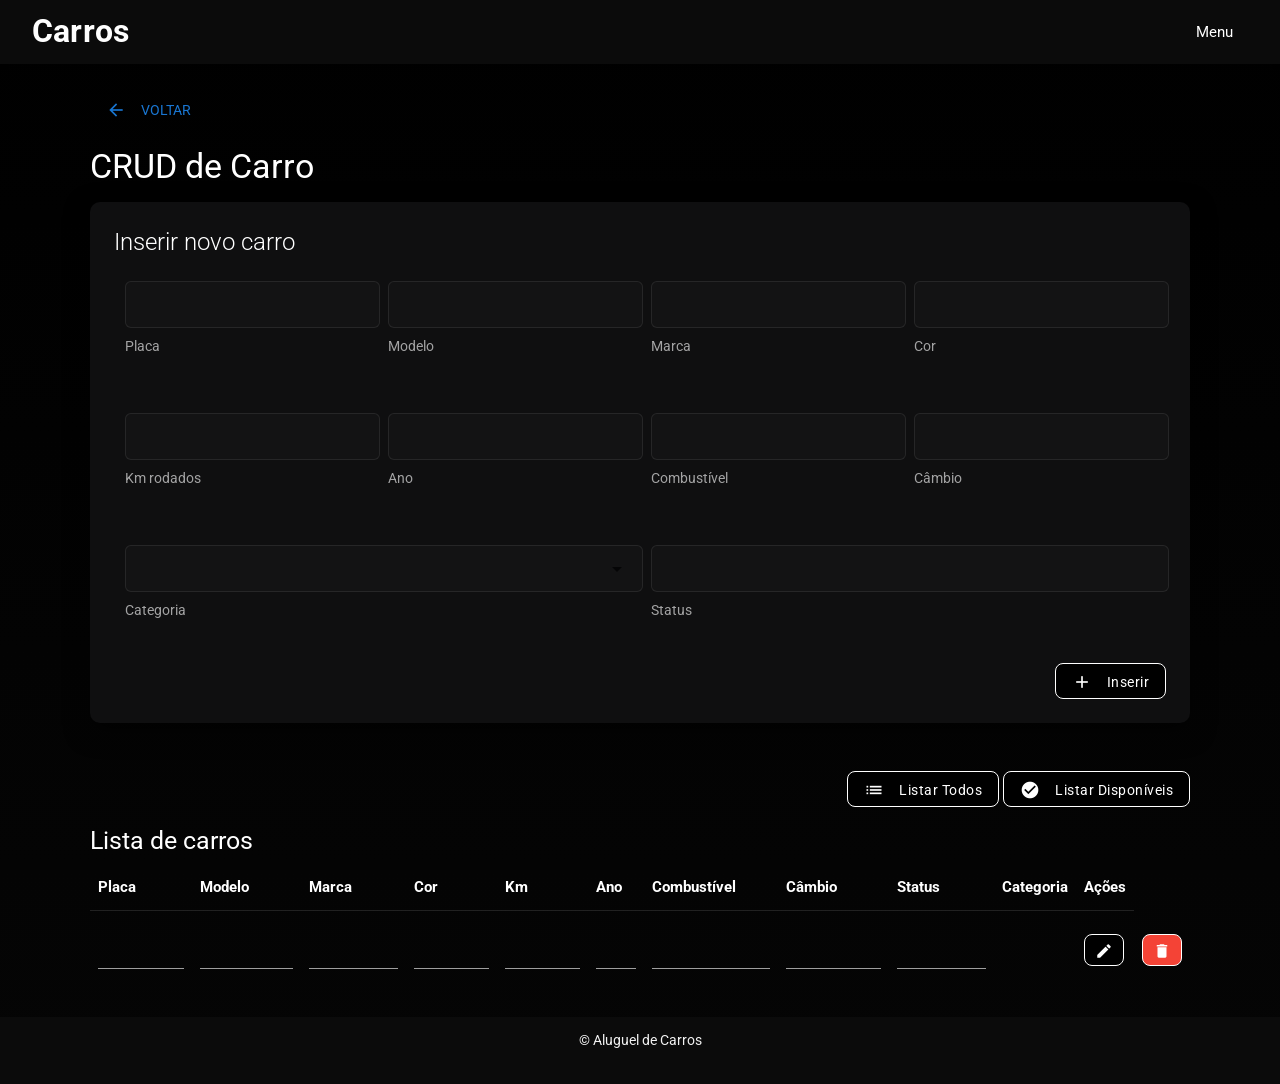
<file: src/main/resources/templates/crudCarro.html>
<!DOCTYPE html>
<html lang="pt-br" xmlns:th="http://www.thymeleaf.org">
<head>
    <meta charset="UTF-8">
    <meta name="viewport" content="width=device-width, initial-scale=1.0">
    <title>CRUD Carro</title>
    <link href="https://fonts.googleapis.com/icon?family=Material+Icons" rel="stylesheet">
    <link rel="stylesheet" href="https://cdnjs.cloudflare.com/ajax/libs/materialize/1.0.0/css/materialize.min.css">
    <link rel="stylesheet" href="../static/css/style.css" th:href="@{/css/style.css}">
</head>
<body>
<header>
    <nav class="blue darken-2">
        <div class="nav-wrapper container">
            <a href="#" class="brand-logo">Carros</a>
            <ul class="right hide-on-med-and-down">
                <li><a th:href="@{/}">Menu</a></li>
            </ul>
        </div>
    </nav>
</header>

<main class="container section">
    <a class="btn-flat blue-text text-darken-2" th:href="@{/}">
        <i class="material-icons left">arrow_back</i>Voltar
    </a>
    <h4>CRUD de Carro</h4>

    
    <div class="card">
        <div class="card-content">
            <span class="card-title">Inserir novo carro</span>
            <form th:action="@{/carros/add}" method="post" th:object="${novoCarro}">
                <div class="row">
                    <div class="input-field col s12 m3">
                        <input id="placa" type="text" th:field="*{placa}" required>
                        <label for="placa">Placa</label>
                    </div>
                    <div class="input-field col s12 m3">
                        <input id="modelo" type="text" th:field="*{modelo}" required>
                        <label for="modelo">Modelo</label>
                    </div>
                    <div class="input-field col s12 m3">
                        <input id="marca" type="text" th:field="*{marca}" required>
                        <label for="marca">Marca</label>
                    </div>
                    <div class="input-field col s12 m3">
                        <input id="cor" type="text" th:field="*{cor}" required>
                        <label for="cor">Cor</label>
                    </div>
                </div>

                <div class="row">
                    <div class="input-field col s12 m3">
                        <input id="kmRodados" type="number" step="0.1" th:field="*{kmRodados}" required>
                        <label for="kmRodados">Km rodados</label>
                    </div>
                    <div class="input-field col s12 m3">
                        <input id="ano" type="number" min="1900" max="2100" th:field="*{ano}" required>
                        <label for="ano">Ano</label>
                    </div>
                    <div class="input-field col s12 m3">
                        <input id="combustivel" type="text" th:field="*{combustivel}" required>
                        <label for="combustivel">Combustível</label>
                    </div>
                    <div class="input-field col s12 m3">
                        <input id="cambio" type="text" th:field="*{cambio}" required>
                        <label for="cambio">Câmbio</label>
                    </div>
                </div>

                <div class="row">
                    <div class="input-field col s12 m6">
                        <select th:field="*{categoriaId}">
                            <option th:each="cat : ${categorias}" th:value="${cat.id}" th:text="${cat.nome}"></option>
                        </select>
                        <label>Categoria</label>
                    </div>
                    <div class="input-field col s12 m6">
                        <input id="status" type="text" th:field="*{status}" required>
                        <label for="status">Status</label>
                    </div>
                </div>

                <div class="right-align">
                    <button class="waves-effect waves-light btn" type="submit">
                        <i class="material-icons left">add</i>Inserir
                    </button>
                </div>
            </form>
        </div>
    </div>
	<div class="right-align" style="margin-bottom: 20px;">
    	<a class="waves-effect waves-light btn blue" th:href="@{/carros/all}">
        <i class="material-icons left">list</i>Listar Todos
    	</a>
    	<a class="waves-effect waves-light btn green" th:href="@{/carros/disponiveis}">
        <i class="material-icons left">check_circle</i>Listar Disponíveis
    	</a>
	</div>
	
    
    <h5>Lista de carros</h5>
    <table class="striped highlight responsive-table">
        <thead>
        <tr>
            <th>Placa</th>
            <th>Modelo</th>
            <th>Marca</th>
            <th>Cor</th>
            <th>Km</th>
            <th>Ano</th>
            <th>Combustível</th>
            <th>Câmbio</th>
            <th>Status</th>
            <th>Categoria</th>
            <th>Ações</th>
        </tr>
        </thead>
        <tbody>
        <tr th:each="carro : ${carros}">
            
            <form th:action="@{/carros/update}" method="post">
                
                <td>
                    <input type="hidden" name="placa" th:value="${carro.placa}">
                    <input type="text" th:value="${carro.placa}" readonly class="table-input">
                </td>

                
                <td><input type="text" name="modelo" th:value="${carro.modelo}"></td>
                <td><input type="text" name="marca" th:value="${carro.marca}"></td>
                <td><input type="text" name="cor" th:value="${carro.cor}"></td>
                <td><input type="number" step="0.1" name="kmRodados" th:value="${carro.kmRodados}"></td>
                <td><input type="number" min="1900" max="2100" name="ano" th:value="${carro.ano}"></td>
                <td><input type="text" name="combustivel" th:value="${carro.combustivel}"></td>
                <td><input type="text" name="cambio" th:value="${carro.cambio}"></td>
                <td><input type="text" name="status" th:value="${carro.status}"></td>

                
                <td>
                    <input type="hidden" name="categoriaId" th:value="${carro.categoriaId}">
                    <span th:text="${carro.categoriaNome}"></span>
                </td>

                
                <td>
                    <button class="waves-effect waves-light btn-small" type="submit">
                        <i class="material-icons">edit</i>
                    </button>
                </td>
            </form>

            <td style="display:none;"></td>
            <td>
                <form th:action="@{/carros/delete}" method="post" style="display:inline;">
                    <input type="hidden" name="placa" th:value="${carro.placa}">
                    <button class="waves-effect waves-light btn-small red" type="submit">
                        <i class="material-icons">delete</i>
                    </button>
                </form>
            </td>
        </tr>
        </tbody>
    </table>
</main>

<footer class="page-footer blue darken-2">
    <div class="container">
        <div class="row">
            <div class="col s12">
                <span class="white-text">&copy; <span th:text="${#dates.format(#dates.createNow(),'yyyy')}"></span> Aluguel de Carros</span>
            </div>
        </div>
    </div>
</footer>

<script src="https://cdnjs.cloudflare.com/ajax/libs/materialize/1.0.0/js/materialize.min.js"></script>
<script>
    document.addEventListener('DOMContentLoaded', function() {
        const elems = document.querySelectorAll('select');
        M.FormSelect.init(elems);
    });
</script>
<!-- Original when using Thymeleaf: <script th:src="@{/js/main.js}"></script> -->
<script src="../static/js/main.js" th:src="@{/js/main.js}"></script>
</body>
</html>
</file>
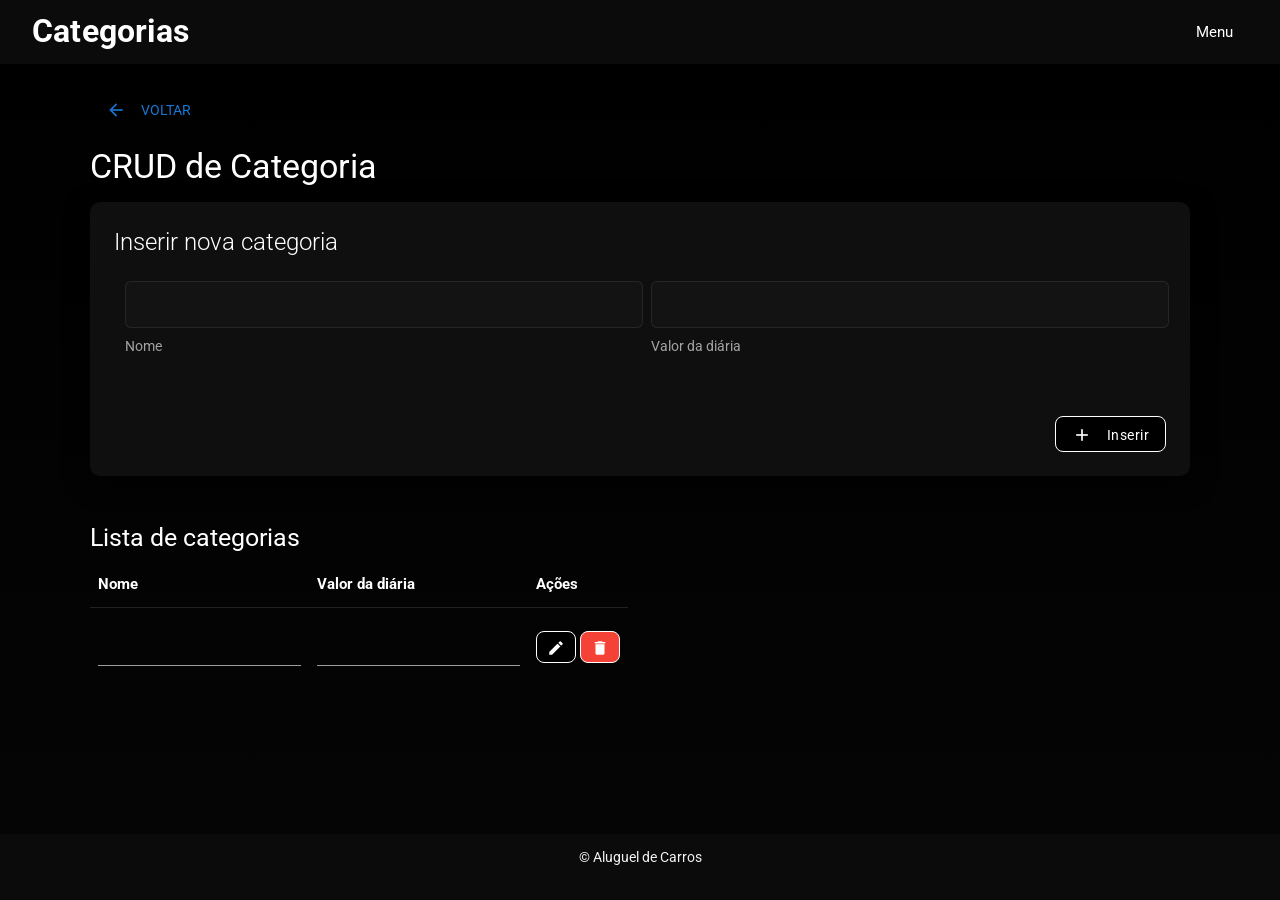
<file: src/main/resources/templates/crudCategoria.html>
<!DOCTYPE html>
<html lang="pt-br" xmlns:th="http://www.thymeleaf.org">
<head>
    <meta charset="UTF-8">
    <meta name="viewport" content="width=device-width, initial-scale=1.0">
    <title>CRUD Categoria</title>
    <link href="https://fonts.googleapis.com/icon?family=Material+Icons" rel="stylesheet">
    <link rel="stylesheet" href="https://cdnjs.cloudflare.com/ajax/libs/materialize/1.0.0/css/materialize.min.css">
    <link rel="stylesheet" href="../static/css/style.css" th:href="@{/css/style.css}">
</head>
<body>
<header>
    <nav class="blue darken-2">
        <div class="nav-wrapper container">
            <a href="#" class="brand-logo">Categorias</a>
            <ul class="right hide-on-med-and-down">
                <li><a th:href="@{/}">Menu</a></li>
            </ul>
        </div>
    </nav>
</header>

<main class="container section">
    <a id="voltar" class="btn-flat blue-text text-darken-2" th:href="@{/}">
        <i class="material-icons left">arrow_back</i>Voltar
    </a>
    <h4>CRUD de Categoria</h4>

    
    <div class="card">
        <div class="card-content">
            <span class="card-title">Inserir nova categoria</span>
            <form th:action="@{/categoria/add}" method="post" th:object="${novaCategoria}">
                <div class="row">
                    <div class="input-field col s12 m6">
                        <input id="nome" type="text" th:field="*{nome}" class="validate" required>
                        <label for="nome">Nome</label>
                        <span class="helper-text red-text" th:if="${#fields.hasErrors('nome')}" th:errors="*{nome}"></span>
                    </div>
                    <div class="input-field col s12 m6">
                        <input id="valorDiaria" type="number" step="0.01" min="0" th:field="*{valorDiaria}" class="validate" required>
                        <label for="valorDiaria">Valor da diária</label>
                        <span class="helper-text red-text" th:if="${#fields.hasErrors('valorDiaria')}" th:errors="*{valorDiaria}"></span>
                    </div>
                </div>
                <div class="right-align">
                    <button class="waves-effect waves-light btn" type="submit">
                        <i class="material-icons left">add</i>Inserir
                    </button>
                </div>
            </form>
        </div>
    </div>

    
    <h5>Lista de categorias</h5>
<table class="striped highlight responsive-table">
    <thead>
    <tr>
        <th>Nome</th>
        <th>Valor da diária</th>
        <th>Ações</th>
    </tr>
    </thead>
    <tbody>
    <tr th:each="cat : ${categorias}">
        <form th:action="@{/categoria/update}" method="post">
            <input type="hidden" name="id" th:value="${cat.id}">

            
            <td>
                <input type="text" name="nome" th:value="${cat.nome}">
            </td>

            
            <td>
                <input type="number" step="0.01" name="valorDiaria" th:value="${cat.valorDiaria}">
            </td>

            
            <td>
                
                <button class="waves-effect waves-light btn-small" type="submit">
                    <i class="material-icons">edit</i>
                </button>

                <form th:action="@{/categoria/delete}" method="post" style="display:inline;">
                    <input type="hidden" name="id" th:value="${cat.id}">
                    <button class="waves-effect waves-light btn-small red" type="submit">
                        <i class="material-icons">delete</i>
                    </button>
                </form>
            </td>
        </form>
    </tr>
    </tbody>
</table>

</main>

<footer class="page-footer blue darken-2">
    <div class="container">
        <div class="row">
            <div class="col s12">
                <span class="white-text">&copy; <span th:text="${#dates.format(#dates.createNow(),'yyyy')}"></span> Aluguel de Carros</span>
            </div>
        </div>
    </div>
</footer>

<script src="https://cdnjs.cloudflare.com/ajax/libs/materialize/1.0.0/js/materialize.min.js"></script>
<!-- Original when using Thymeleaf: <script th:src="@{/js/main.js}"></script> -->
<script src="../static/js/main.js" th:src="@{/js/main.js}"></script>
</body>
</html>
</file>
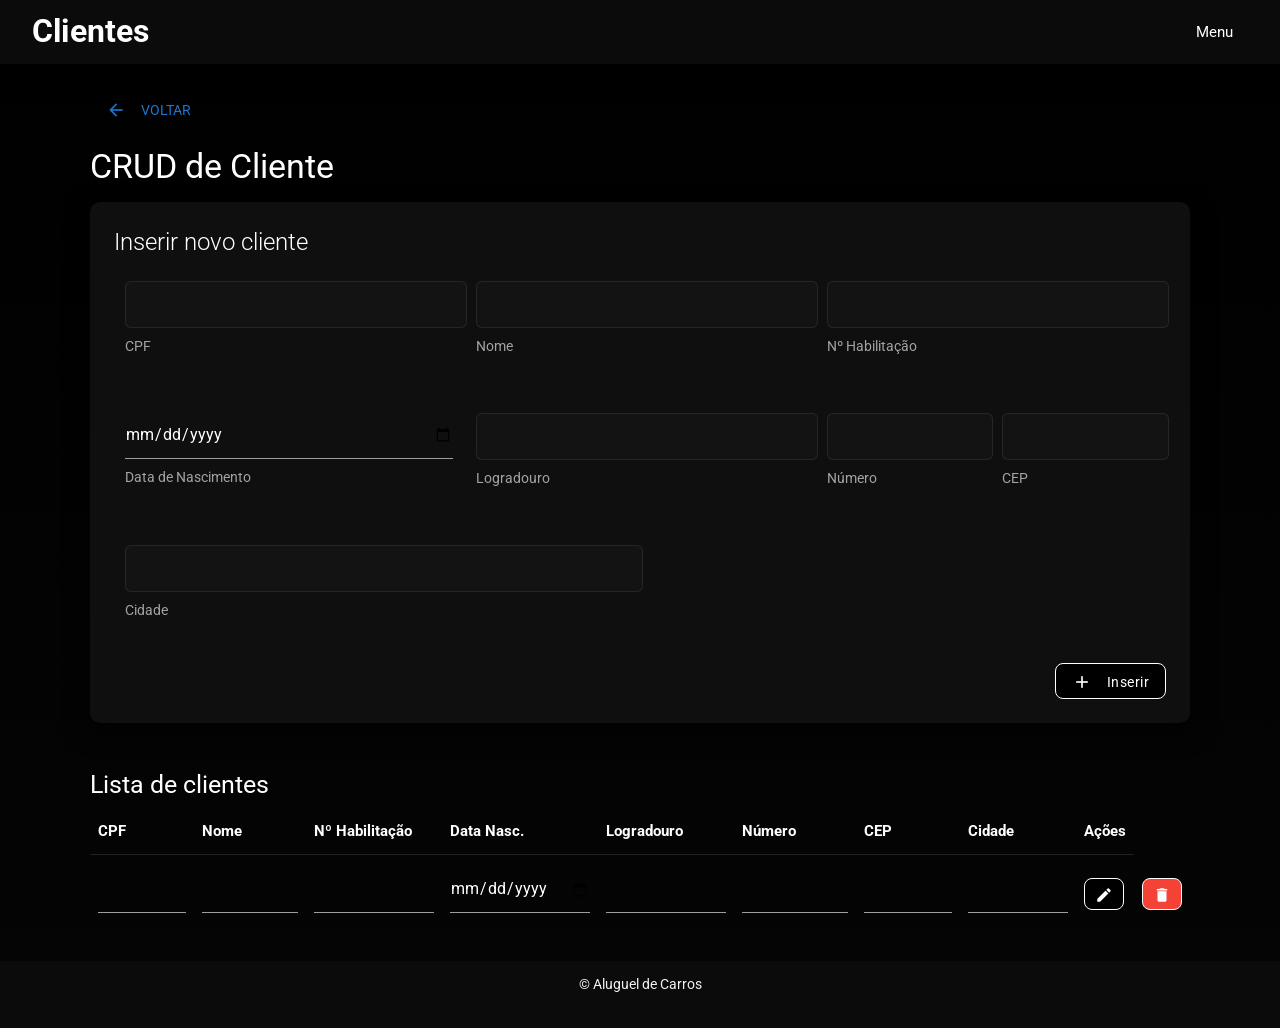
<file: src/main/resources/templates/crudCliente.html>
<!DOCTYPE html>
<html lang="pt-br" xmlns:th="http://www.thymeleaf.org">
<head>
    <meta charset="UTF-8">
    <meta name="viewport" content="width=device-width, initial-scale=1.0">
    <title>CRUD Cliente</title>
    <link href="https://fonts.googleapis.com/icon?family=Material+Icons" rel="stylesheet">
    <link rel="stylesheet" href="https://cdnjs.cloudflare.com/ajax/libs/materialize/1.0.0/css/materialize.min.css">
    <!-- Original when using Thymeleaf: <link rel="stylesheet" th:href="@{/css/style.css}"> -->
    <link rel="stylesheet" href="../static/css/style.css" th:href="@{/css/style.css}">
</head>
<body>
<header>
    <nav class="blue darken-2">
        <div class="nav-wrapper container">
            <a href="#" class="brand-logo">Clientes</a>
            <ul class="right hide-on-med-and-down">
                <li><a th:href="@{/}">Menu</a></li>
            </ul>
        </div>
    </nav>
</header>

<main class="container section">
    <a class="btn-flat blue-text text-darken-2" th:href="@{/}">
        <i class="material-icons left">arrow_back</i>Voltar
    </a>
    <h4>CRUD de Cliente</h4>

    
    <div class="card">
        <div class="card-content">
            <span class="card-title">Inserir novo cliente</span>
            <form th:action="@{/clientes/add}" method="post" th:object="${novoCliente}">
                <div class="row">
                    <div class="input-field col s12 m4">
                        <input id="cpf" type="text" th:field="*{cpf}" required>
                        <label for="cpf">CPF</label>
                    </div>
                    <div class="input-field col s12 m4">
                        <input id="nome" type="text" th:field="*{nome}" required>
                        <label for="nome">Nome</label>
                    </div>
                    <div class="input-field col s12 m4">
                        <input id="numeroHabilitacao" type="text" th:field="*{numeroHabilitacao}" required>
                        <label for="numeroHabilitacao">Nº Habilitação</label>
                    </div>
                </div>

                <div class="row">
                    <div class="input-field col s12 m4">
                        <input id="dataNascimento" type="date" th:field="*{dataNascimento}" required>
                        <label for="dataNascimento">Data de Nascimento</label>
                    </div>
                    <div class="input-field col s12 m4">
                        <input id="logradouro" type="text" th:field="*{logradouro}" required>
                        <label for="logradouro">Logradouro</label>
                    </div>
                    <div class="input-field col s12 m2">
                        <input id="numero" type="number" th:field="*{numero}" required>
                        <label for="numero">Número</label>
                    </div>
                    <div class="input-field col s12 m2">
                        <input id="cep" type="text" th:field="*{cep}" required>
                        <label for="cep">CEP</label>
                    </div>
                </div>

                <div class="row">
                    <div class="input-field col s12 m6">
                        <input id="cidade" type="text" th:field="*{cidade}" required>
                        <label for="cidade">Cidade</label>
                    </div>
                </div>

                <div class="right-align">
                    <button class="waves-effect waves-light btn" type="submit">
                        <i class="material-icons left">add</i>Inserir
                    </button>
                </div>
            </form>
        </div>
    </div>

    
    <h5>Lista de clientes</h5>
    <table class="striped highlight responsive-table">
        <thead>
        <tr>
            <th>CPF</th>
            <th>Nome</th>
            <th>Nº Habilitação</th>
            <th>Data Nasc.</th>
            <th>Logradouro</th>
            <th>Número</th>
            <th>CEP</th>
            <th>Cidade</th>
            <th>Ações</th>
        </tr>
        </thead>
        <tbody>
        <tr th:each="cli : ${clientes}">
            
            <form th:action="@{/clientes/update}" method="post">
                
                <td>
                    <input type="hidden" name="cpf" th:value="${cli.cpf}">
                    <input type="text" th:value="${cli.cpf}" readonly class="table-input">
                </td>

                
                <td><input type="text" name="nome" th:value="${cli.nome}"></td>
                <td><input type="text" name="numeroHabilitacao" th:value="${cli.numeroHabilitacao}"></td>
                <td><input type="date" name="dataNascimento" th:value="${cli.dataNascimento}"></td>
                <td><input type="text" name="logradouro" th:value="${cli.logradouro}"></td>
                <td><input type="number" name="numero" th:value="${cli.numero}"></td>
                <td><input type="text" name="cep" th:value="${cli.cep}"></td>
                <td><input type="text" name="cidade" th:value="${cli.cidade}"></td>

                
                <td>
                    <button class="waves-effect waves-light btn-small" type="submit">
                        <i class="material-icons">edit</i>
                    </button>
                </td>
            </form>

            <td style="display:none;"></td>

            
            <td>
                <form th:action="@{/clientes/delete}" method="post" style="display:inline;">
                    <input type="hidden" name="cpf" th:value="${cli.cpf}">
                    <button class="waves-effect waves-light btn-small red" type="submit">
                        <i class="material-icons">delete</i>
                    </button>
                </form>
            </td>
        </tr>
        </tbody>
    </table>
</main>

<footer class="page-footer blue darken-2">
    <div class="container">
        <div class="row">
            <div class="col s12">
                <span class="white-text">&copy; <span th:text="${#dates.format(#dates.createNow(),'yyyy')}"></span> Aluguel de Carros</span>
            </div>
        </div>
    </div>
</footer>

<script src="https://cdnjs.cloudflare.com/ajax/libs/materialize/1.0.0/js/materialize.min.js"></script>
<!-- Original when using Thymeleaf: <script th:src="@{/js/main.js}"></script> -->
<script src="../static/js/main.js" th:src="@{/js/main.js}"></script>
</body>
</html>
</file>
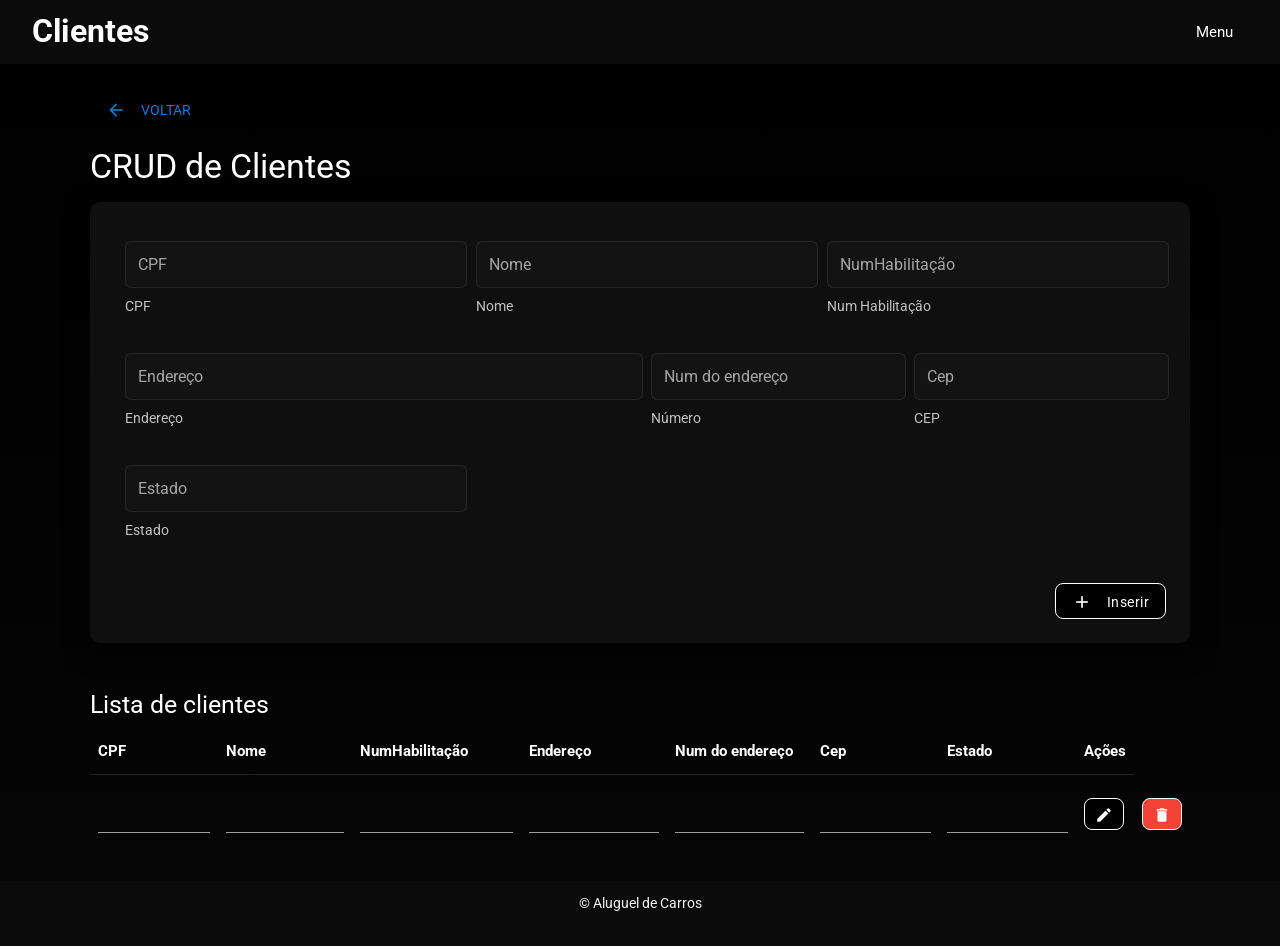
<file: src/main/resources/templates/crudClientes.html>
<!DOCTYPE html>
<html lang="pt-br" xmlns:th="http://www.thymeleaf.org">
<head>
    <meta charset="UTF-8">
    <meta name="viewport" content="width=device-width, initial-scale=1.0">
    <title>CRUD Clientes</title>
    <link href="https://fonts.googleapis.com/icon?family=Material+Icons" rel="stylesheet">
    <link rel="stylesheet" href="https://cdnjs.cloudflare.com/ajax/libs/materialize/1.0.0/css/materialize.min.css">
    <!-- Original when using Thymeleaf: <link rel="stylesheet" th:href="@{/css/style.css}"> -->
    <link rel="stylesheet" href="../static/css/style.css" th:href="@{/css/style.css}">
</head>
<body>
    <header>
        <nav class="blue darken-2">
            <div class="nav-wrapper container">
                <a href="#" class="brand-logo">Clientes</a>
                <ul class="right hide-on-med-and-down">
                    <li><a th:href="@{/}">Menu</a></li>
                </ul>
            </div>
        </nav>
    </header>

    <main class="container section">
        <a id="voltar" class="btn-flat blue-text text-darken-2" th:href="@{/}"><i class="material-icons left">arrow_back</i>Voltar</a>
        <h4>CRUD de Clientes</h4>

        <div class="card">
            <div class="card-content">
                <div class="row">
                    <div class="input-field col s12 m4"><input id="cpf" type="number" placeholder="CPF"><label for="cpf" class="active">CPF</label></div>
                    <div class="input-field col s12 m4"><input id="nome" type="text" placeholder="Nome"><label for="nome" class="active">Nome</label></div>
                    <div class="input-field col s12 m4"><input id="numhabilitacao" type="number" placeholder="NumHabilitação"><label for="numhabilitacao" class="active">Num Habilitação</label></div>
                    <div class="input-field col s12 m6"><input id="endereco" type="text" placeholder="Endereço"><label for="endereco" class="active">Endereço</label></div>
                    <div class="input-field col s12 m3"><input id="numendereco" type="number" placeholder="Num do endereço"><label for="numendereco" class="active">Número</label></div>
                    <div class="input-field col s12 m3"><input id="cep" type="number" placeholder="Cep"><label for="cep" class="active">CEP</label></div>
                    <div class="input-field col s12 m4"><input id="estado" type="text" placeholder="Estado"><label for="estado" class="active">Estado</label></div>
                </div>
                <div class="right-align">
                    <button id="Inserir" class="waves-effect waves-light btn"><i class="material-icons left">add</i>Inserir</button>
                </div>
            </div>
        </div>
        <h5>Lista de clientes</h5>
        <table class="striped highlight responsive-table">
            <thead>
                <tr>
                    <th>CPF</th>
                    <th>Nome</th>
                    <th>NumHabilitação</th>
                    <th>Endereço</th>
                    <th>Num do endereço</th>
                    <th>Cep</th>
                    <th>Estado</th>
                    <th>Ações</th>
                </tr>
            </thead>
            <tbody>
            <tr th:each="cli : ${clientes}">
                
                <form th:action="@{/clientes/update}" method="post">
                    <td>
                        <input type="hidden" name="cpf" th:value="${cli.cpf}">
                        <input type="text" th:value="${cli.cpf}" readonly class="table-input">
                    </td>
                    <td><input type="text" name="nome" th:value="${cli.nome}"></td>
                    <td><input type="text" name="numeroHabilitacao" th:value="${cli.numeroHabilitacao}"></td>
                    <td><input type="text" name="endereco" th:value="${cli.endereco}"></td>
                    <td><input type="number" name="numero" th:value="${cli.numero}"></td>
                    <td><input type="text" name="cep" th:value="${cli.cep}"></td>
                    <td><input type="text" name="estado" th:value="${cli.estado}"></td>

                    
                    <td>
                        <button class="waves-effect waves-light btn-small" type="submit">
                            <i class="material-icons">edit</i>
                        </button>
                    </td>
                </form>

                <td style="display:none;"></td>

                
                <td>
                    <form th:action="@{/clientes/delete}" method="post" style="display:inline;">
                        <input type="hidden" name="cpf" th:value="${cli.cpf}">
                        <button class="waves-effect waves-light btn-small red" type="submit">
                            <i class="material-icons">delete</i>
                        </button>
                    </form>
                </td>
            </tr>
            </tbody>
        </table>
    </main>

    <footer class="page-footer blue darken-2"><div class="container"><div class="row"><div class="col s12 white-text">&copy; <span th:text="${#dates.format(#dates.createNow(),'yyyy')}"></span> Aluguel de Carros</div></div></div></footer>

    <script src="https://cdnjs.cloudflare.com/ajax/libs/materialize/1.0.0/js/materialize.min.js"></script>
    <!-- Original when using Thymeleaf: <script th:src="@{/js/main.js}"></script> -->
    <script src="../static/js/main.js" th:src="@{/js/main.js}"></script>
</body>
</html>
</file>
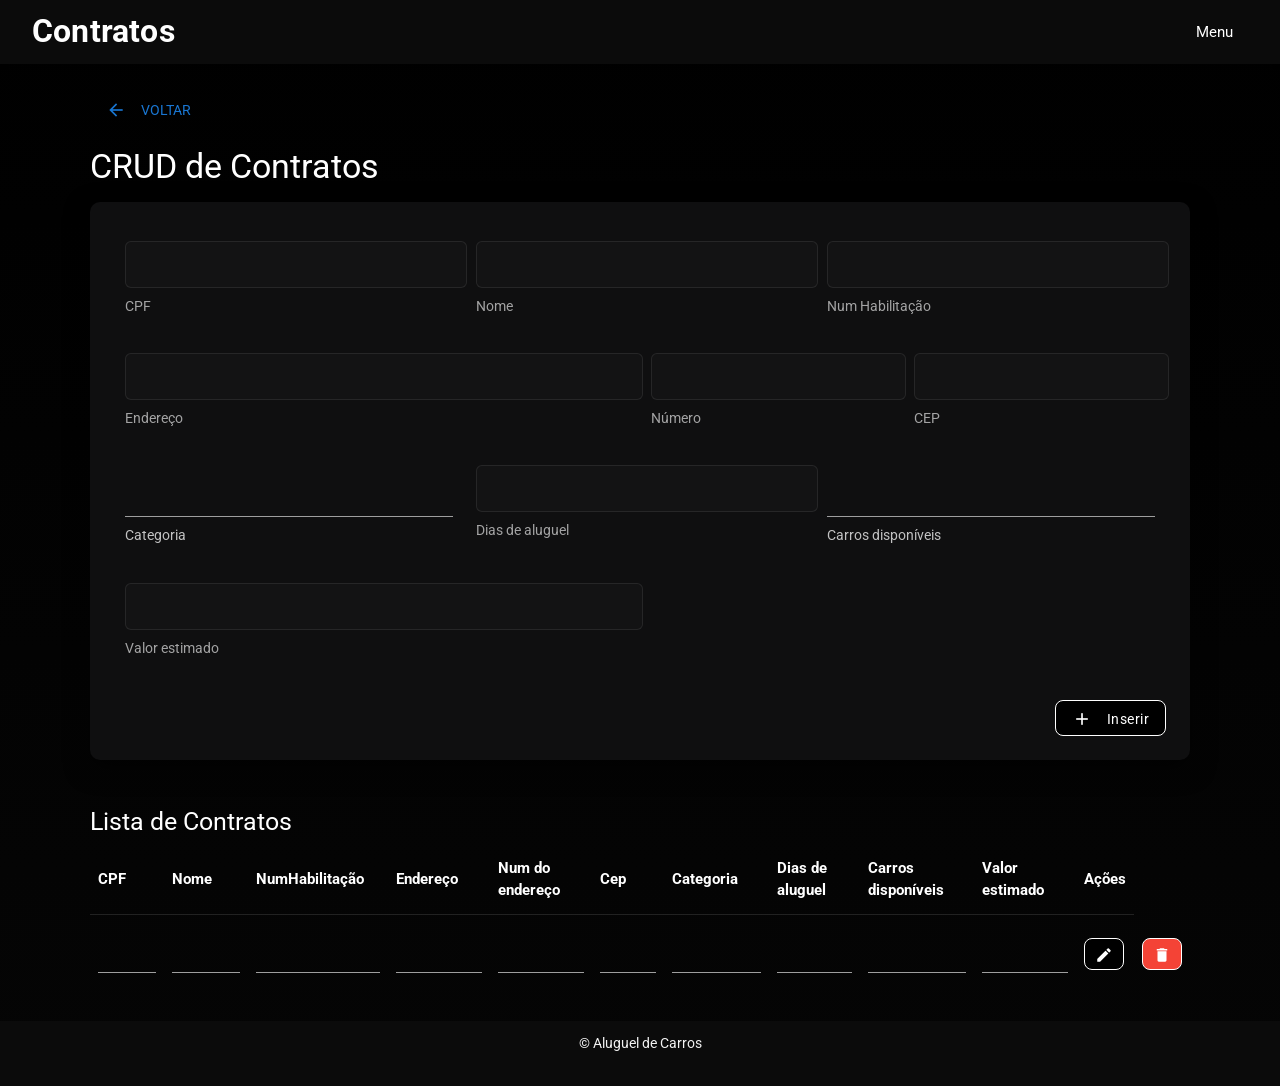
<file: src/main/resources/templates/crudContrato.html>
<!DOCTYPE html>
<html lang="pt-br" xmlns:th="http://www.thymeleaf.org">
<head>
    <meta charset="UTF-8">
    <meta name="viewport" content="width=device-width, initial-scale=1.0">
    <title>CRUD Contratos</title>
    <link href="https://fonts.googleapis.com/icon?family=Material+Icons" rel="stylesheet">
    <link rel="stylesheet" href="https://cdnjs.cloudflare.com/ajax/libs/materialize/1.0.0/css/materialize.min.css">
    <!-- Original when using Thymeleaf: <link rel="stylesheet" th:href="@{/css/style.css}"> -->
    <link rel="stylesheet" href="../static/css/style.css" th:href="@{/css/style.css}">
</head>
<body>
    <header>
        <nav class="blue darken-2">
            <div class="nav-wrapper container">
                <a href="#" class="brand-logo">Contratos</a>
                <ul class="right hide-on-med-and-down"><li><a th:href="@{/}">Menu</a></li></ul>
            </div>
        </nav>
    </header>

    <main class="container section">
        <a id="voltar" class="btn-flat blue-text text-darken-2" th:href="@{/}"><i class="material-icons left">arrow_back</i>Voltar</a>
        <h4>CRUD de Contratos</h4>

        <div class="card"><div class="card-content">
            <div class="row">
                <div class="input-field col s12 m4"><input id="cpf" type="number"><label for="cpf" class="active">CPF</label></div>
                <div class="input-field col s12 m4"><input id="nome" type="text"><label for="nome" class="active">Nome</label></div>
                <div class="input-field col s12 m4"><input id="numhabilitacao" type="number"><label for="numhabilitacao" class="active">Num Habilitação</label></div>
                <div class="input-field col s12 m6"><input id="endereco" type="text"><label for="endereco" class="active">Endereço</label></div>
                <div class="input-field col s12 m3"><input id="numendereco" type="number"><label for="numendereco" class="active">Número</label></div>
                <div class="input-field col s12 m3"><input id="cep" type="number"><label for="cep" class="active">CEP</label></div>
                <div class="input-field col s12 m4"><input id="categoria" list="categorias"><label for="categoria" class="active">Categoria</label></div>
                <div class="input-field col s12 m4"><input id="diasaluguel" type="number"><label for="diasaluguel" class="active">Dias de aluguel</label></div>
                <div class="input-field col s12 m4"><input id="carrosdispo" list="listaCarros"><label for="carrosdispo" class="active">Carros disponíveis</label></div>
                <div class="input-field col s12 m6"><input id="valorestimado" type="text"><label for="valorestimado" class="active">Valor estimado</label></div>
            </div>

            <datalist id="listaCarros"><option value="Corsa"><option value="Onix"><option value="Fiesta"><option value="Corolla"><option value="Civic"></datalist>
            <datalist id="categorias"><option value="A"><option value="B"><option value="C"><option value="D"><option value="E"></datalist>

            <div class="right-align">
                <button id="Inserir" class="waves-effect waves-light btn"><i class="material-icons left">add</i>Inserir</button>
            </div>
        </div></div>
        <h5>Lista de Contratos</h5>
        <table class="striped highlight responsive-table">
            <thead>
                <tr>
                    <th>CPF</th>
                    <th>Nome</th>
                    <th>NumHabilitação</th>
                    <th>Endereço</th>
                    <th>Num do endereço</th>
                    <th>Cep</th>
                    <th>Categoria</th>
                    <th>Dias de aluguel</th>
                    <th>Carros disponíveis</th>
                    <th>Valor estimado</th>
                    <th>Ações</th>
                </tr>
            </thead>
            <tbody>
            <tr th:each="ctr : ${contratos}">
                <form th:action="@{/contratos/update}" method="post">
                    <td>
                        <input type="hidden" name="cpf" th:value="${ctr.cpf}">
                        <input type="text" th:value="${ctr.cpf}" readonly class="table-input">
                    </td>
                    <td><input type="text" name="nome" th:value="${ctr.nome}"></td>
                    <td><input type="text" name="numeroHabilitacao" th:value="${ctr.numeroHabilitacao}"></td>
                    <td><input type="text" name="endereco" th:value="${ctr.endereco}"></td>
                    <td><input type="number" name="numero" th:value="${ctr.numero}"></td>
                    <td><input type="text" name="cep" th:value="${ctr.cep}"></td>
                    <td><input type="text" name="categoria" th:value="${ctr.categoria}"></td>
                    <td><input type="number" name="diasAluguel" th:value="${ctr.diasAluguel}"></td>
                    <td><input type="text" name="carrosDisponiveis" th:value="${ctr.carrosDisponiveis}"></td>
                    <td><input type="text" name="valorEstimado" th:value="${ctr.valorEstimado}"></td>

                    <td>
                        <button class="waves-effect waves-light btn-small" type="submit">
                            <i class="material-icons">edit</i>
                        </button>
                    </td>
                </form>

                <td style="display:none;"></td>

                <td>
                    <form th:action="@{/contratos/delete}" method="post" style="display:inline;">
                        <input type="hidden" name="cpf" th:value="${ctr.cpf}">
                        <button class="waves-effect waves-light btn-small red" type="submit">
                            <i class="material-icons">delete</i>
                        </button>
                    </form>
                </td>
            </tr>
            </tbody>
        </table>
    </main>

    <footer class="page-footer blue darken-2"><div class="container"><div class="row"><div class="col s12 white-text">&copy; <span th:text="${#dates.format(#dates.createNow(),'yyyy')}"></span> Aluguel de Carros</div></div></div></footer>

    <script src="https://cdnjs.cloudflare.com/ajax/libs/materialize/1.0.0/js/materialize.min.js"></script>
    <!-- Original when using Thymeleaf: <script th:src="@{/js/main.js}"></script> -->
    <script src="../static/js/main.js" th:src="@{/js/main.js}"></script>
</body>
</html>
</file>
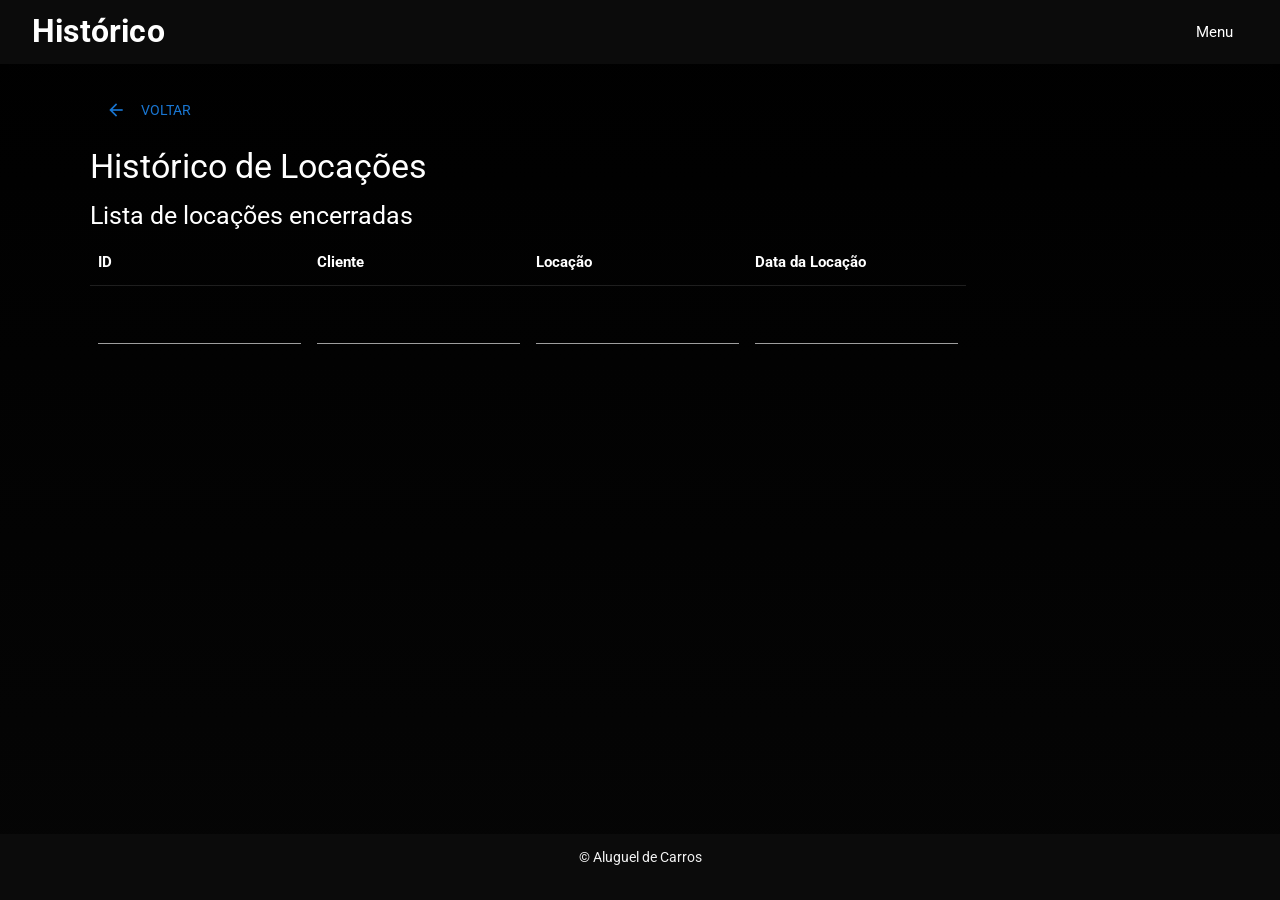
<file: src/main/resources/templates/crudHistorico.html>
<!DOCTYPE html>
<html lang="pt-br" xmlns:th="http://www.thymeleaf.org">
<head>
    <meta charset="UTF-8">
    <title>Histórico de Locações</title>
    <link href="https://fonts.googleapis.com/icon?family=Material+Icons" rel="stylesheet">
    <link rel="stylesheet" href="https://cdnjs.cloudflare.com/ajax/libs/materialize/1.0.0/css/materialize.min.css">
    <link rel="stylesheet" href="../static/css/style.css" th:href="@{/css/style.css}">
</head>
<body>
<header>
    <nav class="blue darken-2">
        <div class="nav-wrapper container">
            <a href="#" class="brand-logo">Histórico</a>
            <ul class="right hide-on-med-and-down">
                <li><a th:href="@{/}">Menu</a></li>
            </ul>
        </div>
    </nav>
</header>

<main class="container section">
    <a class="btn-flat blue-text text-darken-2" th:href="@{/}">
        <i class="material-icons left">arrow_back</i>Voltar
    </a>
    <h4>Histórico de Locações</h4>

    
    <h5>Lista de locações encerradas</h5>
    <table class="striped highlight responsive-table">
        <thead>
        <tr>
            <th>ID</th>
            <th>Cliente</th>
            <th>Locação</th>
            <th>Data da Locação</th>
        </tr>
        </thead>
        <tbody>
        <tr th:each="h : ${historicos}">
            <td><input type="text" th:value="${h.id}" readonly class="table-input"></td>
            <td><input type="text" th:value="${h.clienteCpf}" readonly class="table-input"></td>
            <td><input type="text" th:value="${h.locacaoId}" readonly class="table-input"></td>
            <td><input type="text" th:value="${h.dataLocacao}" readonly class="table-input"></td>
        </tr>
        </tbody>
    </table>
</main>

<footer class="page-footer blue darken-2">
    <div class="container">
        <div class="row">
            <div class="col s12">
                <span class="white-text">&copy; 
                    <span th:text="${#dates.format(#dates.createNow(),'yyyy')}"></span> 
                    Aluguel de Carros
                </span>
            </div>
        </div>
    </div>
</footer>

<script src="https://cdnjs.cloudflare.com/ajax/libs/materialize/1.0.0/js/materialize.min.js"></script>
<script src="../static/js/main.js" th:src="@{/js/main.js}"></script>
</body>
</html>
</file>
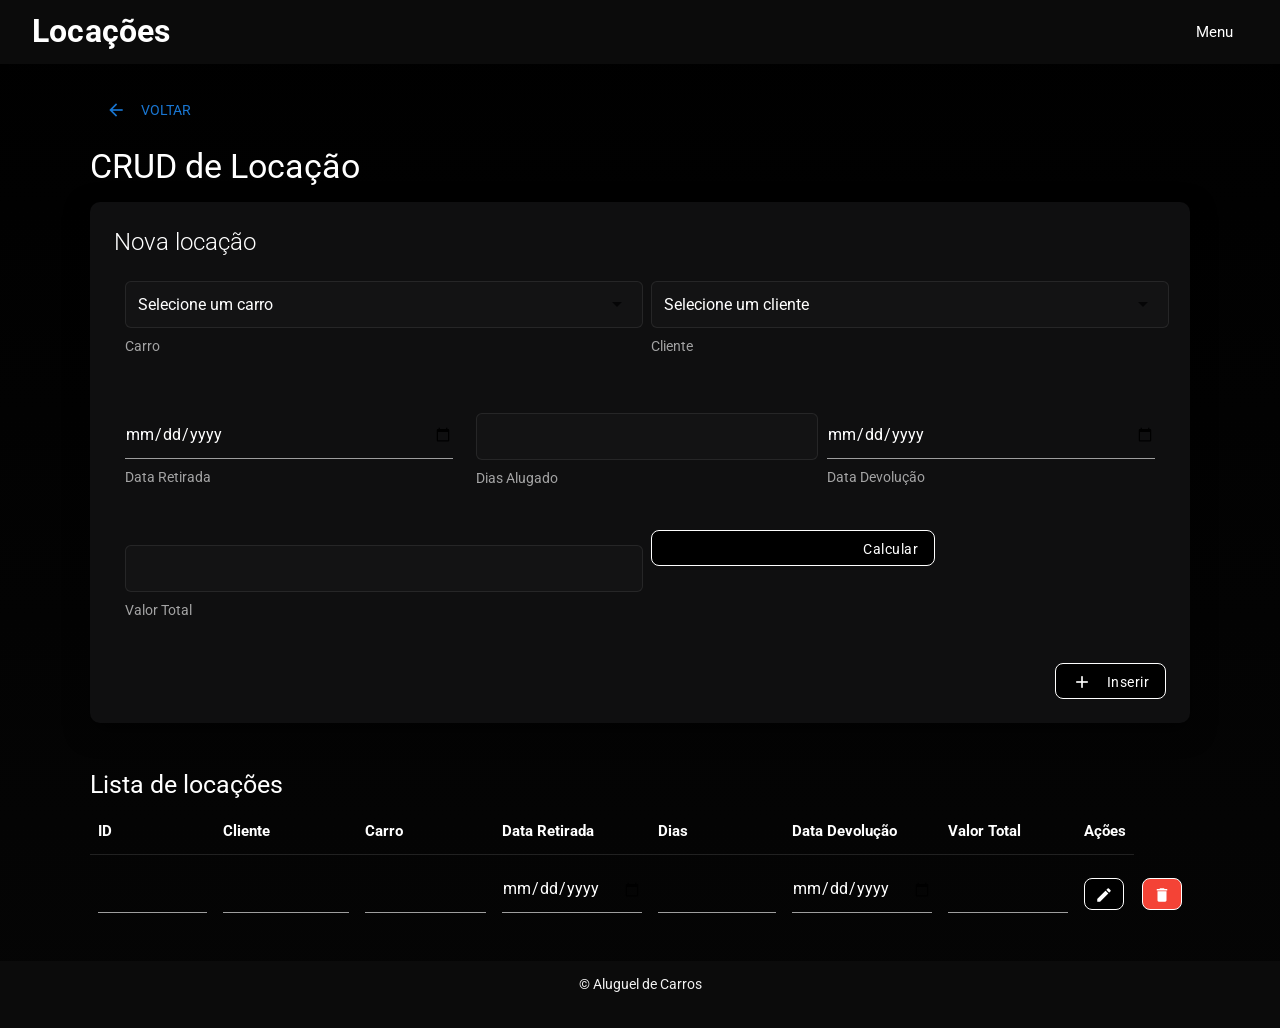
<file: src/main/resources/templates/crudLocacao.html>
<!DOCTYPE html>
<html lang="pt-br" xmlns:th="http://www.thymeleaf.org">
<head>
    <meta charset="UTF-8">
    <title>CRUD Locação</title>
    <link href="https://fonts.googleapis.com/icon?family=Material+Icons" rel="stylesheet">
    <link rel="stylesheet" href="https://cdnjs.cloudflare.com/ajax/libs/materialize/1.0.0/css/materialize.min.css">
    <link rel="stylesheet" href="../static/css/style.css" th:href="@{/css/style.css}">
</head>
<body>
<header>
    <nav class="blue darken-2">
        <div class="nav-wrapper container">
            <a href="#" class="brand-logo">Locações</a>
            <ul class="right hide-on-med-and-down">
                <li><a th:href="@{/}">Menu</a></li>
            </ul>
        </div>
    </nav>
</header>

<main class="container section">
    <a class="btn-flat blue-text text-darken-2" th:href="@{/}">
        <i class="material-icons left">arrow_back</i>Voltar
    </a>
    <h4>CRUD de Locação</h4>

    
    <div class="card">
        <div class="card-content">
            <span class="card-title">Nova locação</span>
            <form th:action="@{/locacoes/add}" method="post" th:object="${novaLocacao}">
                <div class="row">
                    <div class="input-field col s12 m6">
                        <select id="carroSelect" th:field="*{carroPlaca}">
                            <option value="" disabled selected>Selecione um carro</option>
                            <option th:each="car : ${carros}" 
                                    th:value="${car.placa}" 
                                    th:text="${car.modelo}" 
                                    th:data-valor="${car.valorDiaria}">
                            </option>
                        </select>
                        <label>Carro</label>
                    </div>
                    <div class="input-field col s12 m6">
                        <select th:field="*{clienteCpf}">
                            <option value="" disabled selected>Selecione um cliente</option>
                            <option th:each="cli : ${clientes}" th:value="${cli.cpf}" th:text="${cli.nome}"></option>
                        </select>
                        <label>Cliente</label>
                    </div>
                </div>
                <div class="row">
                    <div class="input-field col s12 m4">
                        <input type="date" th:field="*{dataRetirada}" required>
                        <label>Data Retirada</label>
                    </div>
                    <div class="input-field col s12 m4">
                        <input type="number" th:field="*{diasAlugado}" name="diasAlugado" required>
                        <label>Dias Alugado</label>
                    </div>
                    <div class="input-field col s12 m4">
                        <input type="date" th:field="*{dataDevolucao}" required>
                        <label>Data Devolução</label>
                    </div>
                </div>
                <div class="row">
                
                    <input type="hidden" th:field="*{tanque}" value="cheio">

                    <div class="input-field col s12 m6">
                        <input type="number" step="0.01" th:field="*{valorTotal}" id="valorTotal" required>
                        <label for="valorTotal">Valor Total</label>
                    </div>
                    <div class="col s12 m6">
                        <button type="button" class="waves-effect waves-light btn" onclick="calcularValorTotal()">
                            <i class="material-icons left">calculate</i>Calcular
                        </button>
                    </div>
                </div>
                <div class="right-align">
                    <button class="waves-effect waves-light btn" type="submit">
                        <i class="material-icons left">add</i>Inserir
                    </button>
                </div>
            </form>
        </div>
    </div>

    
    <h5>Lista de locações</h5>
    <table class="striped highlight responsive-table">
        <thead>
        <tr>
            <th>ID</th>
            <th>Cliente</th>
            <th>Carro</th>
            <th>Data Retirada</th>
            <th>Dias</th>
            <th>Data Devolução</th>
            <th>Valor Total</th>
            <th>Ações</th>
        </tr>
        </thead>
        <tbody>
        <tr th:each="l : ${locacoes}">
            
            <form th:action="@{/locacoes/update}" method="post">
                <td>
                    <input type="hidden" name="id" th:value="${l.id}">
                    <input type="text" th:value="${l.id}" readonly class="table-input">
                </td>
                <td><input type="text" name="clienteCpf" th:value="${l.clienteCpf}"></td>
                <td><input type="text" name="carroPlaca" th:value="${l.carroPlaca}"></td>
                <td><input type="date" name="dataRetirada" th:value="${l.dataRetirada}"></td>
                <td><input type="number" name="diasAlugado" th:value="${l.diasAlugado}"></td>
                <td><input type="date" name="dataDevolucao" th:value="${l.dataDevolucao}"></td>
                <td><input type="text" name="valorTotal" th:value="${l.valorTotal}"></td>

                <td>
                    <button class="waves-effect waves-light btn-small" type="submit">
                        <i class="material-icons">edit</i>
                    </button>
                </td>
            </form>

            <td style="display:none;"></td>

            
            <td>
                <form th:action="@{/locacoes/delete}" method="post" style="display:inline;">
                    <input type="hidden" name="id" th:value="${l.id}">
                    <button class="waves-effect waves-light btn-small red" type="submit">
                        <i class="material-icons">delete</i>
                    </button>
                </form>
            </td>
        </tr>
        </tbody>
    </table>
</main>

<footer class="page-footer blue darken-2">
    <div class="container">
        <div class="row">
            <div class="col s12">
                <span class="white-text">&copy; 
                    <span th:text="${#dates.format(#dates.createNow(),'yyyy')}"></span> 
                    Aluguel de Carros
                </span>
            </div>
        </div>
    </div>
</footer>

<script src="https://cdnjs.cloudflare.com/ajax/libs/materialize/1.0.0/js/materialize.min.js"></script>
<!-- Original when using Thymeleaf: <script th:src="@{/js/main.js}"></script> -->
<script src="../static/js/main.js" th:src="@{/js/main.js}"></script>
<script>
    document.addEventListener('DOMContentLoaded', function() {
        const elems = document.querySelectorAll('select');
        M.FormSelect.init(elems);
    });

    function calcularValorTotal() {
        const carroSelect = document.getElementById("carroSelect");
        const selectedOption = carroSelect.options[carroSelect.selectedIndex];

        const valorCategoria = selectedOption && selectedOption.getAttribute("data-valor")
            ? parseFloat(selectedOption.getAttribute("data-valor"))
            : NaN;

        const diasInput = document.querySelector("[name='diasAlugado']");
        const diasAlugado = diasInput && diasInput.value
            ? parseInt(diasInput.value)
            : NaN;

        if (!isNaN(valorCategoria) && !isNaN(diasAlugado) && diasAlugado > 0) {
            const valorTotal = valorCategoria * diasAlugado;
            document.getElementById("valorTotal").value = valorTotal.toFixed(2);
        } else {
            alert("Selecione um carro e informe os dias de aluguel.");
        }
    }
</script>
</body>
</html>
</file>
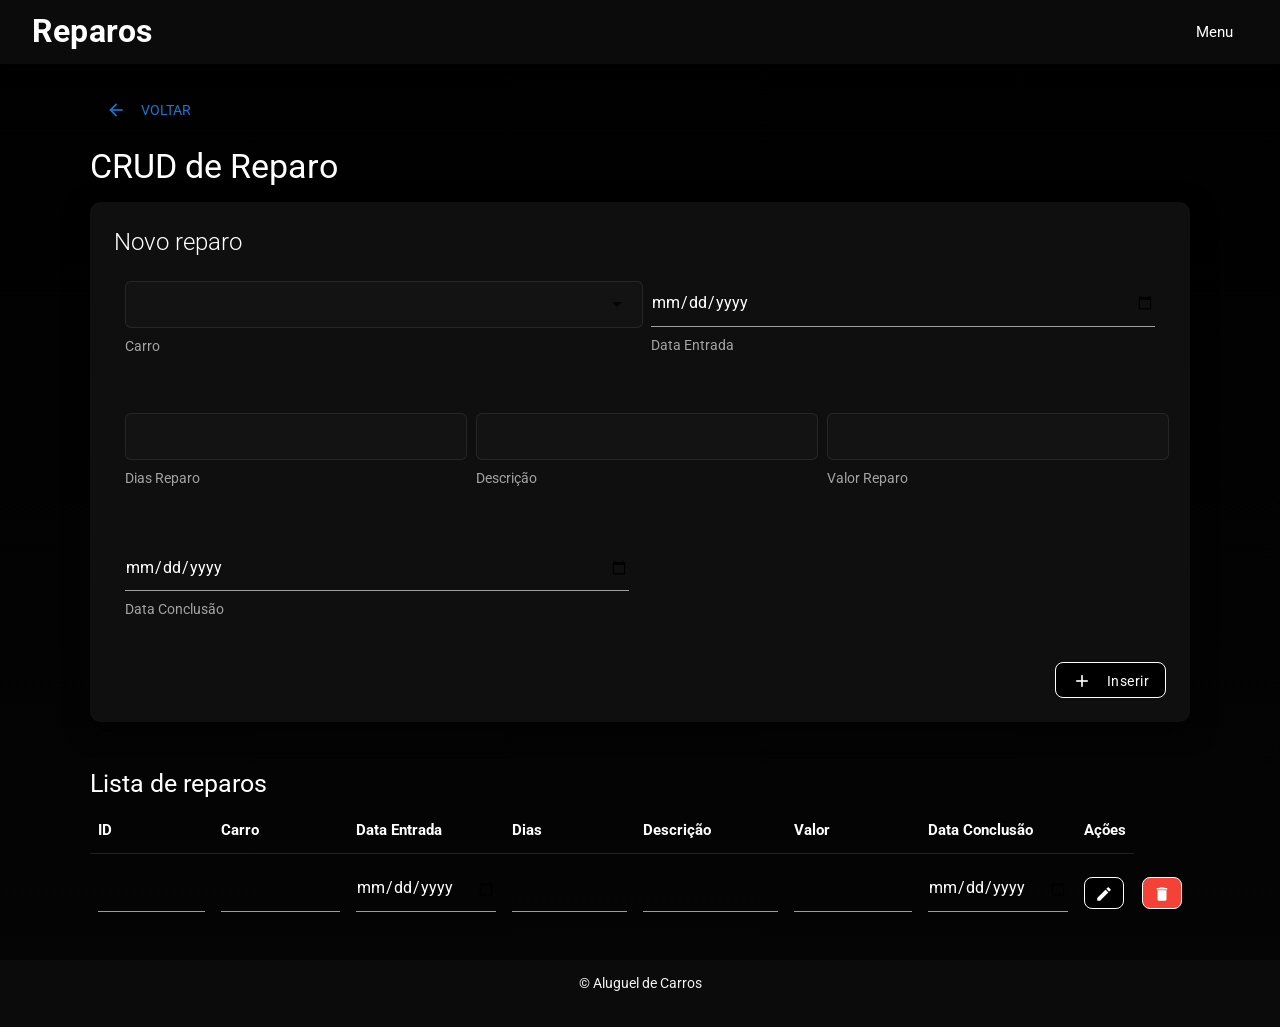
<file: src/main/resources/templates/crudReparo.html>
<!DOCTYPE html>
<html lang="pt-br" xmlns:th="http://www.thymeleaf.org">
<head>
    <meta charset="UTF-8">
    <title>CRUD Reparo</title>
    <link href="https://fonts.googleapis.com/icon?family=Material+Icons" rel="stylesheet">
    <link rel="stylesheet" href="https://cdnjs.cloudflare.com/ajax/libs/materialize/1.0.0/css/materialize.min.css">
    <link rel="stylesheet" href="../static/css/style.css" th:href="@{/css/style.css}">
</head>
<body>
<header>
    <nav class="blue darken-2">
        <div class="nav-wrapper container">
            <a href="#" class="brand-logo">Reparos</a>
            <ul class="right hide-on-med-and-down">
                <li><a th:href="@{/}">Menu</a></li>
            </ul>
        </div>
    </nav>
</header>

<main class="container section">
    <a class="btn-flat blue-text text-darken-2" th:href="@{/}">
        <i class="material-icons left">arrow_back</i>Voltar
    </a>
    <h4>CRUD de Reparo</h4>

    
    <div class="card">
        <div class="card-content">
            <span class="card-title">Novo reparo</span>
            <form th:action="@{/reparos/add}" method="post" th:object="${novoReparo}">
                <div class="row">
                    <div class="input-field col s12 m6">
                        <select th:field="*{carroPlaca}">
                            <option th:each="car : ${carros}" th:value="${car.placa}" th:text="${car.modelo}"></option>
                        </select>
                        <label>Carro</label>
                    </div>
                    <div class="input-field col s12 m6">
                        <input type="date" th:field="*{dataEntrada}" required>
                        <label>Data Entrada</label>
                    </div>
                </div>
                <div class="row">
                    <div class="input-field col s12 m4">
                        <input type="number" th:field="*{diasReparo}" required>
                        <label>Dias Reparo</label>
                    </div>
                    <div class="input-field col s12 m4">
                        <input type="text" th:field="*{descricao}" required>
                        <label>Descrição</label>
                    </div>
                    <div class="input-field col s12 m4">
                        <input type="number" step="0.01" th:field="*{valorReparo}" required>
                        <label>Valor Reparo</label>
                    </div>
                </div>
                <div class="row">
                    <div class="input-field col s12 m6">
                        <input type="date" th:field="*{dataConclusao}" required>
                        <label>Data Conclusão</label>
                    </div>
                </div>
                <div class="right-align">
                    <button class="waves-effect waves-light btn" type="submit">
                        <i class="material-icons left">add</i>Inserir
                    </button>
                </div>
            </form>
        </div>
    </div>

    
    <h5>Lista de reparos</h5>
    <table class="striped highlight responsive-table">
        <thead>
        <tr>
            <th>ID</th>
            <th>Carro</th>
            <th>Data Entrada</th>
            <th>Dias</th>
            <th>Descrição</th>
            <th>Valor</th>
            <th>Data Conclusão</th>
            <th>Ações</th>
        </tr>
        </thead>
        <tbody>
        <tr th:each="r : ${reparos}">
            <form th:action="@{/reparos/update}" method="post">
                <td>
                    <input type="hidden" name="id" th:value="${r.id}">
                    <input type="text" th:value="${r.id}" readonly class="table-input">
                </td>
                <td><input type="text" name="carroPlaca" th:value="${r.carroPlaca}"></td>
                <td><input type="date" name="dataEntrada" th:value="${r.dataEntrada}"></td>
                <td><input type="number" name="diasReparo" th:value="${r.diasReparo}"></td>
                <td><input type="text" name="descricao" th:value="${r.descricao}"></td>
                <td><input type="number" step="0.01" name="valorReparo" th:value="${r.valorReparo}"></td>
                <td><input type="date" name="dataConclusao" th:value="${r.dataConclusao}"></td>
                <td>
                    <button class="waves-effect waves-light btn-small" type="submit">
                        <i class="material-icons">edit</i>
                    </button>
                </td>
            </form>
            <td>
                <form th:action="@{/reparos/delete}" method="post" style="display:inline;">
                    <input type="hidden" name="id" th:value="${r.id}">
                    <button class="waves-effect waves-light btn-small red" type="submit">
                        <i class="material-icons">delete</i>
                    </button>
                </form>
            </td>
        </tr>
        </tbody>
    </table>
</main>

<footer class="page-footer blue darken-2">
    <div class="container">
        <div class="row">
            <div class="col s12">
                <span class="white-text">&copy; 
                    <span th:text="${#dates.format(#dates.createNow(),'yyyy')}"></span> 
                    Aluguel de Carros
                </span>
            </div>
        </div>
    </div>
</footer>

<script src="https://cdnjs.cloudflare.com/ajax/libs/materialize/1.0.0/js/materialize.min.js"></script>
<!-- Original when using Thymeleaf: <script th:src="@{/js/main.js}"></script> -->
<script src="../static/js/main.js" th:src="@{/js/main.js}"></script>
<script>
    document.addEventListener('DOMContentLoaded', function() {
        const elems = document.querySelectorAll('select');
        M.FormSelect.init(elems);
    });
</script>
</body>
</html>
</file>
